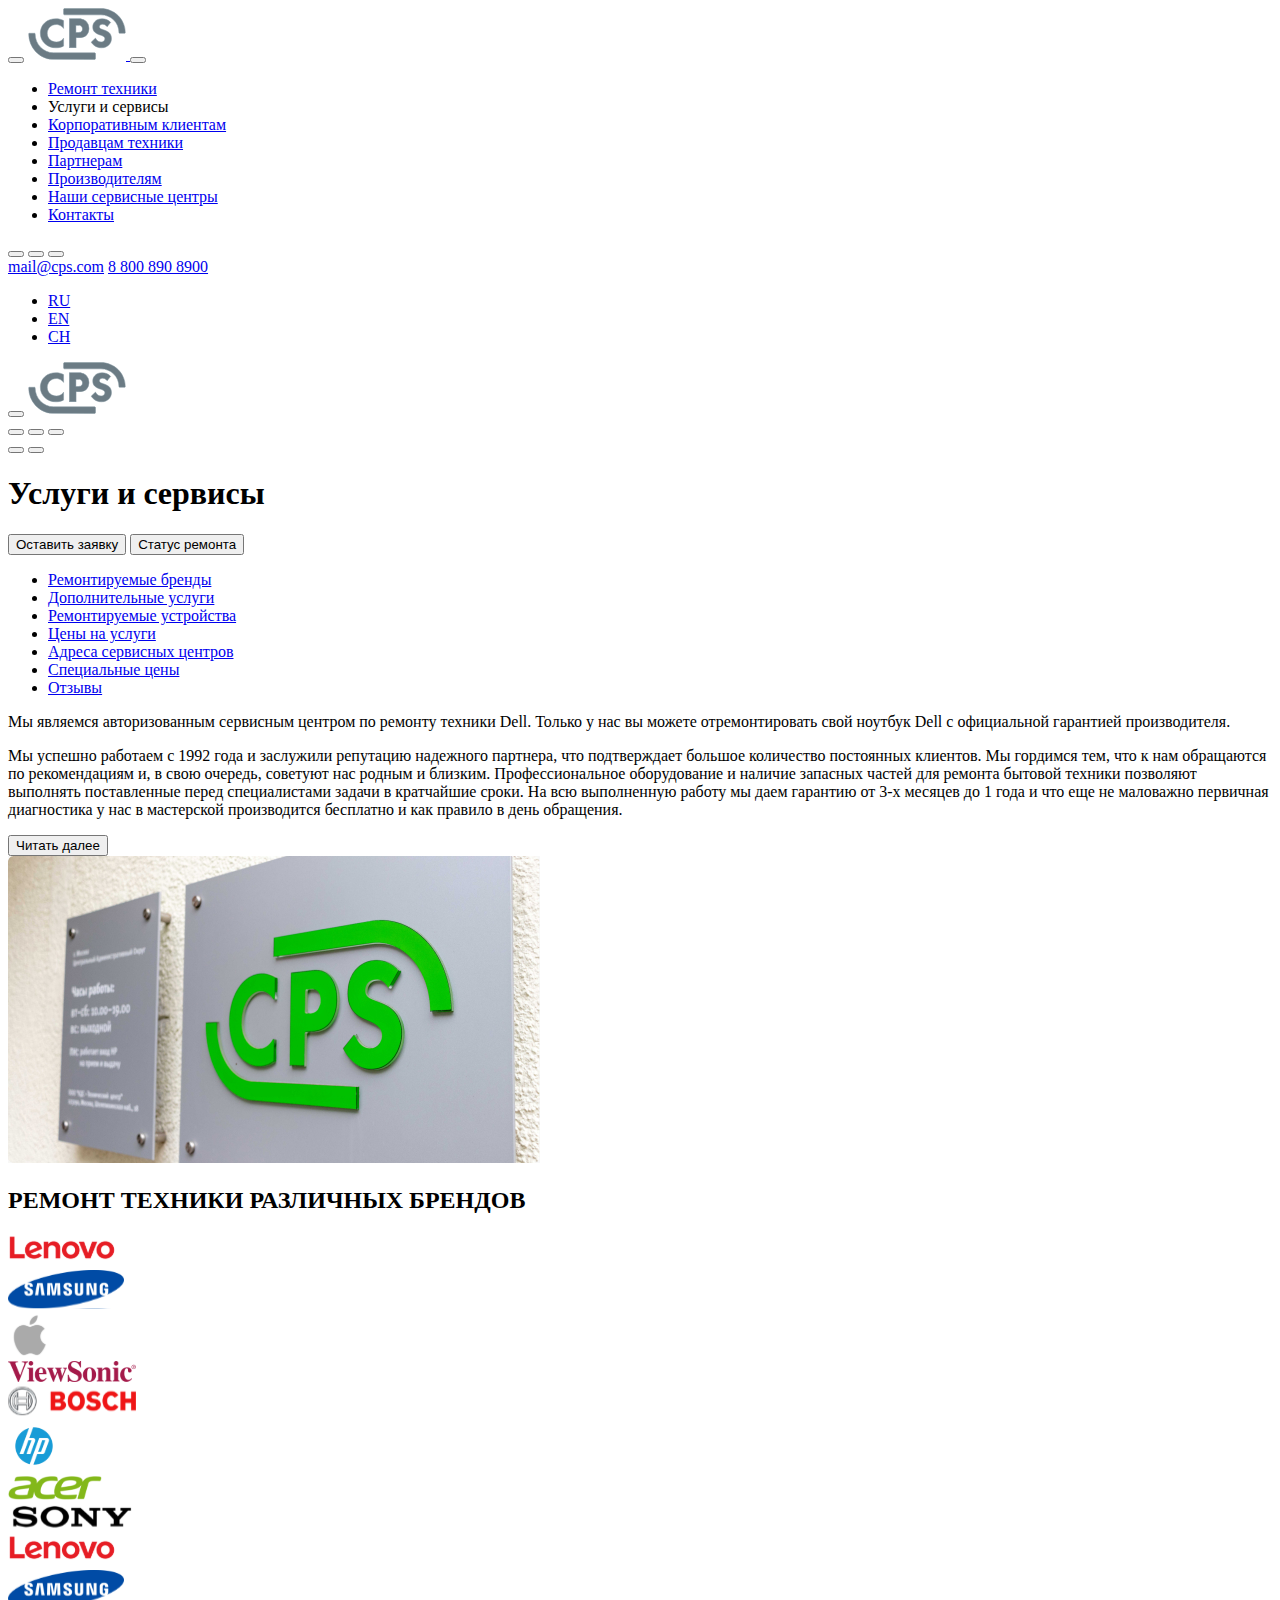
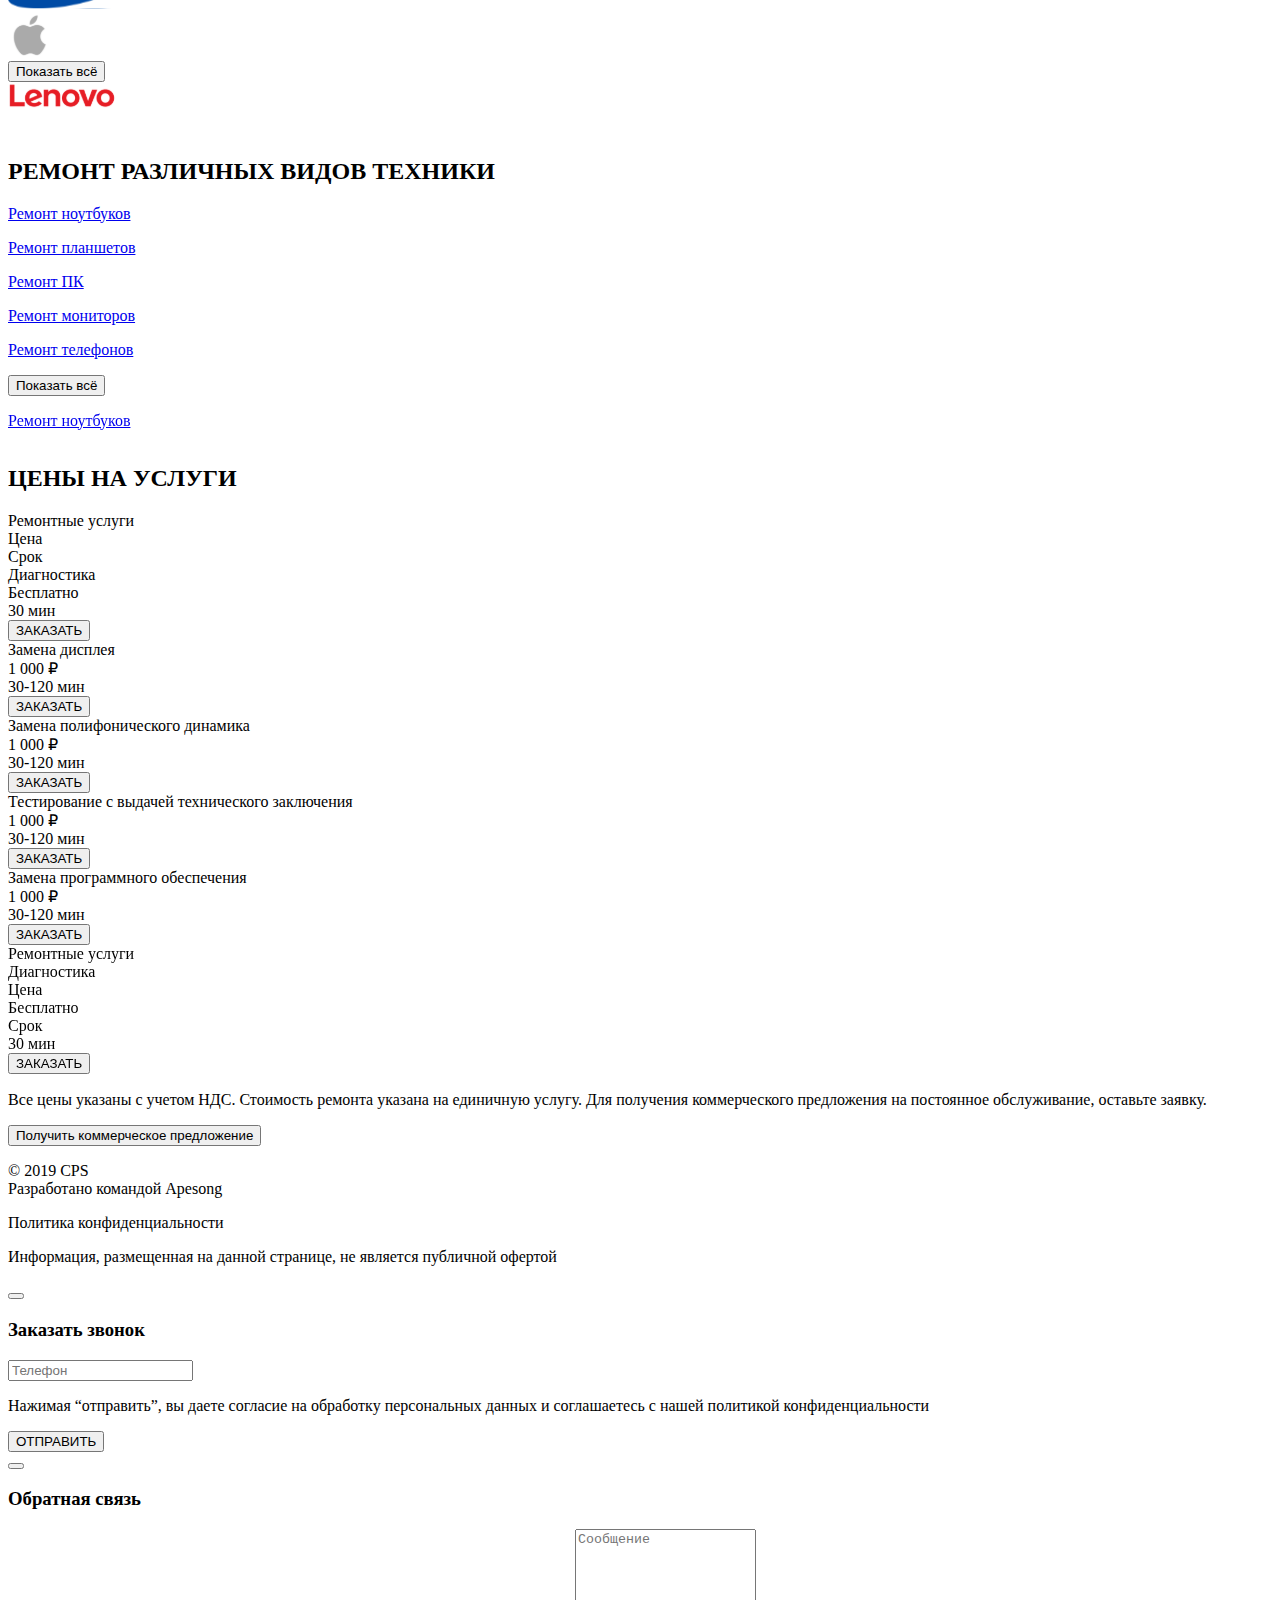
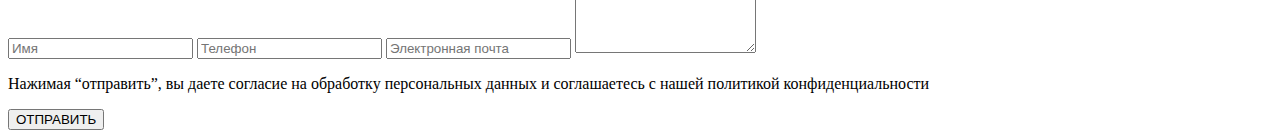
<file: src/index.html>
<!DOCTYPE html>
<html lang="ru">
  <head>
    <meta charset="UTF-8" />
    <meta name="viewport" content="width=device-width, initial-scale=1.0" />
    <title>CPS</title>
    <link
      rel="stylesheet"
      href="https://cdn.jsdelivr.net/npm/swiper@11/swiper-bundle.min.css"
    />

    <script src="./js/index.js" type=text/javascript></script>


  </head>
  <body>
    <div class="blocks-container">
    <!--______________ ASIDE _________________-->
    <aside class="mobile-menu-block mobile-menu-block--hidden">
      <div class="mobile-menu-block__mute-area mute-area">

      </div>
      <div class="mobile-menu">

        <header class="header mobile-menu__header">
          <button class="header__circle-btn--close-burger circle-btn--close-burger circle-btn"></button>
          <a href="#" class="header__logo header__logo--link">
          <img src="img/Group.svg" alt="Group" />
        </a>
        <button class="circle-btn--search circle-btn"></button>
      </header>
      <nav>
        <ul class="main-menu">
          <li class="main-menu__item"><a href="#" class="link main-menu__link">Ремонт техники</a></li>
          <li class="main-menu__item--active">Услуги и сервисы</li>
          <li class="main-menu__item"><a href="#" class="link main-menu__link">Корпоративным клиентам</a>
          </li>
          <li class="main-menu__item"><a href="#" class="link main-menu__link">Продавцам техники</a>
          </li>
          <li class="main-menu__item"><a href="#" class="link main-menu__link">Партнерам</a>
          </li>
          <li class="main-menu__item"><a href="#" class="link main-menu__link">Производителям</a>
          </li>
          <li class="main-menu__item"><a href="#" class="link main-menu__link">Наши сервисные центры</a>
          </li>
          <li class="main-menu__item"><a href="#" class="link main-menu__link">Контакты</a>
          </li>
        </ul>
      </nav>
      <footer class="footer">
        <div class="footer__contacts-1">
          <button class="circle-btn circle-btn--contact"></button></button>
          <button class="circle-btn circle-btn--chat"></button></button>
          <button class="circle-btn circle-btn--profile"></button></button>
        </div>
        <div class="footer__contacts-2">
          <a href="mailto:mail@cps.com" class="link mail__link">mail@cps.com</a>
          <a href="tel:+78008908900" class="link number__link">8 800 890 8900</a>
        </div>

        <ul class="footer__lang-menu lang-menu">
          <li><a href="#" class="lang-menu__link--active">RU</a></li>
          <li><a href="#" class="link lang-menu__link">EN</a></li>
          <li><a href="#" class="link lang-menu__link">CH</a></li>
        </ul>
      </footer>
    </div>
    </aside>
    <div class="blocks-without-aside">
    <!-- ________________HEADER____________________-->
    <header class="header">
      <div class="logo-part header__logo-part">
        <button class="circle-btn circle-btn--burger"></button>

        <a href="#" class="logo-link">
          <img class="logo-img" src="img/Group.svg" alt="CPS" />
        </a>
      </div>
      <div class="header__wrapper wrapper">
        <div class="user-panel header__user-panel">
          <button class="circle-btn circle-btn--contact user-panel__circle-btn--contact"></button>
          <button class="circle-btn circle-btn--chat wrapper__circle-btn--chat"></button>
          <button class="circle-btn circle-btn--profile"></button>
        </div>

        <div class="repair-panel header__repair-panel">
          <button class="circle-btn circle-btn--repair"></button>
          <button class="circle-btn circle-btn--checkStatus"></button>
        </div>
      </div>
    </header>
    <!-- ________MAIN_________ -->
     <main class="main">
      <div class="main-block">
      <div class="title">
        <h1 class="title__name">Услуги и cервисы</h1>
        <div class="title__btns">
          <button
            class="circle-btn circle-btn--with-text circle-btn--with-text-1"
          >
            Оставить заявку
          </button>
          <button
            class="circle-btn circle-btn--with-text circle-btn--with-text-2"
          >
            Статус ремонта
          </button>
        </div>
      </div>
      <nav class="nav-2">
        <ul class="nav">
          <li class="nav__item nav__item--active">
            <a href="#" class="nav__link">Ремонтируемые бренды</a>
          </li>
          <li class="nav__item">
            <a href="#" class="nav__link">Дополнительные услуги</a>
          </li>
          <li class="nav__item">
            <a href="#" class="nav__link">Ремонтируемые устройства</a>
          </li>
          <li class="nav__item">
            <a href="#" class="nav__link">Цены на услуги</a>
          </li>
          <li class="nav__item">
            <a href="#" class="nav__link">Адреса сервисных центров</a>
          </li>
          <li class="nav__item">
            <a href="#" class="nav__link">Специальные цены</a>
          </li>
          <li class="nav__item"><a href="#" class="nav__link">Отзывы</a></li>
        </ul>
      </nav>
      <!-- ________About_______________ -->
      <section class="about">
        <div class="about__about-content">
          <div class="text-content">
            <p>
              Мы являемся авторизованным сервисным центром по ремонту техники
              Dell. Только у нас вы можете отремонтировать свой ноутбук Dell с
              официальной гарантией производителя.
            </p>
            <p>
              Мы успешно работаем с 1992 года и заслужили репутацию надежного партнера, что подтверждает большое количество постоянных клиентов. Мы гордимся тем, что к нам обращаются по рекомендациям и, в свою очередь, советуют нас родным и близким. Профессиональное оборудование и наличие запасных частей для ремонта бытовой техники позволяют выполнять поставленные перед специалистами задачи в кратчайшие сроки. На всю выполненную работу мы даем гарантию от 3-х месяцев до 1 года и что еще не маловажно первичная диагностика у нас в мастерской производится бесплатно и как правило в день обращения.
            </p>
          </div>
          <button class="read-more about-content__read-more">Читать далее</button>
        </div>
        <div class="about__image">
          <img src="img/Picture Copy.png" alt="CPS" class="about__image-cps" />
        </div>
      </section></div>
      <!-- _________Section Brends___________________ -->
      <section class="brends-block">
          <header class="section-header">

            <h2 class="section-header__title subtitle">РЕМОНТ ТЕХНИКИ РАЗЛИЧНЫХ БРЕНДОВ</h2>

          </header>

        <div class="brends-container">
          <div class="block">
            <a href="#" class="block__link">
              <img src="./img/swiper/Lenovo.svg" class="brend__img" />
              <div class="circle-btn circle-btn--show-more"></div>
            </a>
          </div>
          <div class="block">
            <a href="#" class="block__link">
              <img src="./img/swiper/Samsung.svg" class="brend__img" />
              <div class="circle-btn circle-btn--show-more"></div>
            </a>
          </div>
          <div class="block">
            <a href="#" class="block__link">
              <img src="./img/swiper/Apple.svg" class="brend__img" />
              <div class="circle-btn circle-btn--show-more"></div>
            </a>
          </div>
          <div class="block">
            <a href="#" class="block__link">
              <img src="./img/swiper/ViewSonic.svg" class="brend__img" />
              <div class="circle-btn circle-btn--show-more"></div>
            </a>
          </div>
          <div class="block">
            <a href="#" class="block__link">
              <img src="./img/swiper/Bosch.svg" class="brend__img" />
              <div class="circle-btn circle-btn--show-more"></div>
            </a>
          </div>
          <div class="block">
            <a href="#" class="block__link">
              <img src="./img/swiper/HP.svg" class="brend__img" />
              <div class="circle-btn circle-btn--show-more"></div>
            </a>
          </div>

          <div class="block">
            <a href="#" class="block__link">
              <img src="./img/swiper/Acer.svg" class="brend__img" />

              <div class="circle-btn circle-btn--show-more"></div>
            </a>
          </div>
          <div class="block">
            <a href="#" class="block__link">
              <img src="./img/swiper/Sony.svg " class="brend__img" />
              <div class="circle-btn circle-btn--show-more"></div>
            </a>
          </div>

          <div class="block">
            <a href="#" class="block__link">
              <img src="./img/swiper/Lenovo.svg" class="brend__img" />
              <div class="circle-btn circle-btn--show-more"></div>
            </a>
          </div>
          <div class="block">
            <a href="#" class="block__link">
              <img src="./img/swiper/Samsung.svg" class="brend__img" />
              <div class="circle-btn circle-btn--show-read-more__devicesmore"></div>
            </a>
          </div>
          <div class="block">
            <a href="#" class="block__link">
              <img src="./img/swiper/Apple.svg" class="brend__img" />
              <div class="circle-btn circle-btn--show-more"></div>
            </a>
          </div>
        </div>

        <button class="read-more read-more__brends" id="toggleButton">
          Показать всё
        </button>

        <!--_________________SWIPER_____________________ -->

        <div class="swiper">
          <div class="swiper-wrapper">
            <div class="swiper-slide swiper-slide__brend">
              <a href="#" class="block__link">
                <img
                  class="brend__img"
                  src="./img/swiper/Lenovo.svg"
                  alt="Lenovo"
                />
                <div
                  class="circle-btn circle-btn--show-more swiper__circle-btn--show-more"
                ></div>
              </a>
            </div>
            <div class="swiper-slide swiper-slide__brend">
              <a href="#" class="block__link"
                ><img class="brend__img" src="./img/swiper/Samsung.svg" alt="Samsung" />
                <div class="circle-btn circle-btn--show-more"></div>
              </a>
            </div>
            <div class="swiper-slide swiper-slide__brend">
              <a href="#" class="block__link">
                <img class="brend__img" src="./img/swiper/Apple.svg" alt="Apple" />
                <div class="circle-btn circle-btn--show-more"></div>
              </a>
            </div>
            <div class="swiper-slide swiper-slide__brend">
              <a href="#" class="block__link">
                <img
                  class="brend__img"
                  src="./img/swiper/ViewSonic.svg"
                  alt="ViewSonic"
                />
                <div class="circle-btn circle-btn--show-more"></div>
              </a>
            </div>
            <div class="swiper-slide swiper-slide__brend">
              <a href="#" class="block__link">
                <img class="brend__img" src="./img/swiper/Bosch.svg" alt="Bosch" />
                <div class="circle-btn circle-btn--show-more"></div>
              </a>
            </div>
            <div class="swiper-slide swiper-slide__brend">
              <a href="#" class="block__link">
                <img class="brend__img" src="./img/swiper/HP.svg" alt="HP" />
                <div class="circle-btn circle-btn--show-more"></div>
              </a>
            </div>
            <div class="swiper-slide swiper-slide__brend">
              <a href="#" class="block__link">
                <img class="brend__img" src="./img/swiper/Acer.svg" alt="Acer" />
                <div class="circle-btn circle-btn--show-more"></div>
              </a>
            </div>
            <div class="swiper-slide swiper-slide__brend">
              <a href="#" class="block__link">
                <img class="brend__img" src="./img/swiper/Sony.svg" alt="Sony" />
                <div class="circle-btn circle-btn--show-more"></div>
              </a>
            </div>
            <div class="swiper-slide swiper-slide__brend">
              <a href="#" class="block__link">
                <img class="brend__img" src="./img/swiper/Lenovo.svg" alt="Lenovo" />
                <div class="circle-btn circle-btn--show-more"></div>
              </a>
            </div>
          </div>

          <div class="swiper-pagination"></div>
        </div>
      </section>
      <!-- _______________equipment-block______________________ -->
      <section class="equipment-block">
<header class="section-header">
  <h2 class="subtitle">РЕМОНТ РАЗЛИЧНЫХ ВИДОВ ТЕХНИКИ</h2>
</header>
<div class="equipment-container equipment-block__equipment-container">


  <div class="repair-card equipment-block__repair-card">
    <a href="#" class="device-link">
      <p>Ремонт ноутбуков</p>
      <div class="repair-card__circle-btn circle-btn circle-btn--show-more"></div>
    </a>
  </div>
  <div class="repair-card equipment-block__repair-card">
    <a href="#" class="device-link">
      <p>Ремонт планшетов</p>
      <div class="repair-card__circle-btn circle-btn circle-btn--show-more"></div>
    </a>
  </div>
  <div class="repair-card equipment-block__repair-card">
    <a href="#" class="device-link">
      <p>Ремонт ПК</p>
      <div class="repair-card__circle-btn circle-btn circle-btn--show-more "></div>
    </a>
  </div>
  <div class="repair-card equipment-block__repair-card">
    <a href="#" class="device-link">
      <p>Ремонт  мониторов</p>
      <div class="repair-card__circle-btn circle-btn circle-btn--show-more"></div>
    </a>
  </div>
  <div class="repair-card equipment-block__repair-card">
    <a href="#" class="device-link">
      <p>Ремонт телефонов</p>
      <div class="repair-card__circle-btn circle-btn circle-btn--show-more"></div>
    </a>
  </div>
</div>
<button class="read-more read-more__devices" id="deviceBtn">Показать всё</button>
<!--___________Второй Свайпер__________________-->
<div class="swiper">
  <div class="swiper-wrapper">
    <div class="swiper-slide equipment-block__repair-card">
      <a href="#" class="device-link">
        <p>Ремонт ноутбуков </p>
        <div
          class="circle-btn circle-btn--show-more repair-card__circle-btn"
        ></div>
      </a>
    </div>
    <div class="swiper-slide equipment-block__repair-card">
      <a href="#" class="device-link">
        <p>Ремонт планшетов </p>
        <div
          class="circle-btn circle-btn--show-more repair-card__circle-btn"
        ></div>
      </a>
    </div>
    <div class="swiper-slide equipment-block__repair-card">
      <a href="#" class="device-link">
        <p>Ремонт ПК </p>
        <div
          class="circle-btn circle-btn--show-more repair-card__circle-btn"
        ></div>
      </a>
    </div>
    <div class="swiper-slide equipment-block__repair-card">
      <a href="#" class="device-link">
        <p>Ремонт мониторов </p>
        <div
          class="circle-btn circle-btn--show-more repair-card__circle-btn"
        ></div>
      </a>
    </div>
    <div class="swiper-slide equipment-block__repair-card">
      <a href="#" class="device-link">
        <p>Ремонт телефонов </p>
        <div
          class="circle-btn circle-btn--show-more repair-card__circle-btn"
        ></div>
      </a>
    </div>




  </div>

  <div class="swiper-pagination"></div>
</div>
</section>
     <!-- _________________Price_______________________ -->
     <section class="price">
      <header class="section-header">
        <h2 class="subtitle">ЦЕНЫ НА УСЛУГИ</h2>
      </header>


      <div class="price-list">
        <div class="price-item">
          <div class="category category__title">Ремонтные услуги</div>
          <div class="category category__title">Цена</div>
          <div class="category category__title">Срок</div>
        </div>




          <div class="price-item">

          <div class="service">Диагностика</div>

          <div class="cost">Бесплатно</div>

          <div class="term">30 мин</div>
          <button type="submit" class="form-button">ЗАКАЗАТЬ</button>
        </div>

        <div class="price-item">

          <div class="service">Замена дисплея</div>

          <div class="cost">1 000 ₽</div>

          <div class="term">30-120 мин</div>
          <button type="submit" class="form-button">ЗАКАЗАТЬ</button>
        </div>
        <div class="price-item">

          <div class="service">Замена полифонического динамика</div>

          <div class="cost">1 000 ₽</div>

          <div class="term">30-120 мин</div>
          <button type="submit" class="form-button">ЗАКАЗАТЬ</button>
        </div>
        <div class="price-item">

          <div class="service">Тестирование с выдачей технического заключения</div>

          <div class="cost">1 000 ₽</div>

          <div class="term">30-120 мин</div>
          <button type="submit" class="form-button">ЗАКАЗАТЬ</button>
        </div>
        <div class="price-item">

          <div class="service">Замена программного обеспечения</div>

          <div class="cost">1 000 ₽</div>

          <div class="term">30-120 мин</div>
          <button class="form-button">ЗАКАЗАТЬ</button>
        </div>
      </div>
      <!-- _________________Третий свайпер__________ -->
     <div class="swiper">
        <div class="swiper-wrapper">

            <div class="swiper-slide price-card">

                <div class="category">Ремонтные услуги</div>
                <div class="service">Диагностика</div>
                <div class="category">Цена</div>
                <div class="cost">Бесплатно</div>
                <div class="category">Срок</div>
                <div class="term">30 мин</div>

              <button type="submit" class="form-button price-card__form-button">ЗАКАЗАТЬ</button>
            </div>

            <div class="swiper-slide price-card">

                <div class="category">Ремонтные услуги</div>
                <div class="service">Замена дисплея</div>
                <div class="category">Цена</div>
                <div class="cost">1 000 ₽</div>
                <div class="category">Срок</div>
                <div class="term">30-120 мин</div>

              <button type="submit" class="form-button price-card__form-button">ЗАКАЗАТЬ</button>
            </div>
            <div class="swiper-slide price-card">

                <div class="category">Ремонтные услуги</div>
                <div class="service">Замена полифонического динамика</div>
                <div class="category">Цена</div>
                <div class="cost">1 000 ₽</div>
                <div class="category">Срок</div>
                <div class="term">30-120 мин</div>

              <button type="submit" class="form-button price-card__form-button">ЗАКАЗАТЬ</button>
            </div>
            <div class="swiper-slide price-card">

                <div class="category">Ремонтные услуги</div>
                <div class="service">Тестирование с выдачей технического заключения</div>
                <div class="category">Цена</div>
                <div class="cost">1 000 ₽</div>
                <div class="category">Срок</div>
                <div class="term">30-120 мин</div>

              <button type="submit" class="form-button price-card__form-button">ЗАКАЗАТЬ</button>
            </div>
            <div class="swiper-slide price-card">

                <div class="category">Ремонтные услуги</div>
                <div class="service">Замена программного обеспечения</div>
                <div class="category">Цена</div>
                <div class="cost">1 000 ₽</div>
                <div class="category">Срок</div>
                <div class="term">30-120 мин</div>

              <button type="submit" class="form-button price-card__form-button">ЗАКАЗАТЬ</button>
            </div>




        </div>

        <div class="swiper-pagination"></div>
      </div>
      <div class="price-info">

        <p class="price-info__text">Все цены указаны с учетом НДС. Стоимость ремонта указана на единичную услугу. Для получения коммерческого предложения на постоянное обслуживание, оставьте заявку.</p>
      <button class="price-info__button">Получить коммерческое предложение</button>
      </div>
     </section>

    </main>
    <footer class="main-footer">
      <p class="first-text main-footer__first-text">© 2019 CPS<br>
        Разработано командой Apesong </p>
        <p class="second-text main-footer__second-text">Политика конфиденциальности</p>
        <p class="third-text main-footer__third-text">Информация, размещенная на данной странице, не является публичной офертой</p>
      </footer>
    </div>
  </div>
  <!--____________________CALL ASIDE____________________-->
    <aside class="call call-block--hidden">


        <div class="callmute-area mute-area">
          <button class="circle-btn call__close-button circle-btn--close-burger"> </button>
        </div>

        <form class="call-form call__call-form" action="" method="get">

          <div class="title">
            <h3 class="title__text">Заказать звонок</h3>
          </div>

          <input class="call-form__input input-tel" type="tel" value="" placeholder="Телефон" required="">

          <p class="call-form__text">
            Нажимая “отправить”, вы даете согласие на
            <a class="link-pink">обработку персональных данных</a> и
            соглашаетесь с нашей
            <a class="link-pink">политикой конфиденциальности</a>
          </p>

          <input class="form-button call-form__form-button" type="submit" value="ОТПРАВИТЬ">

        </form>


    </aside>
    <!--____________________feedback____________________ -->
    <aside class="feedback feedback--hidden">


        <div class="feedback-block__mute-area mute-area">
          <button class="circle-btn feedback__close-button circle-btn--close-burger"> </button>
        </div>

        <form class="feedback-form feedback-block__feedback-form" action="" method="get">

          <div class="title">
            <h3 class="title__text">Обратная связь</h3>
          </div>

          <input class="feedback-form__input input-name" type="text" value="" placeholder="Имя" required="">
          <input class="feedback-form__input input-tel" type="tel" value="" placeholder="Телефон" required="">
          <input class="feedback-form__input input-email" type="email" value="" placeholder="Электронная почта" required="">

          <textarea class="feedback-form__input input-message" placeholder="Сообщение" rows="4" required="" style="height: 118px;"></textarea>

          <p class="feedback-form__text">
            Нажимая “отправить”, вы даете согласие на
            <a class="link-pink">обработку персональных данных</a> и
            соглашаетесь с нашей
            <a class="link-pink">политикой конфиденциальности</a>
          </p>

          <input class="form-button feedback-form__form-button" type="submit" value="ОТПРАВИТЬ">

        </form>


    </aside>

  <script src="https://cdn.jsdelivr.net/npm/swiper@11/swiper-bundle.min.js"></script>

  </body>
</html>
</file>
